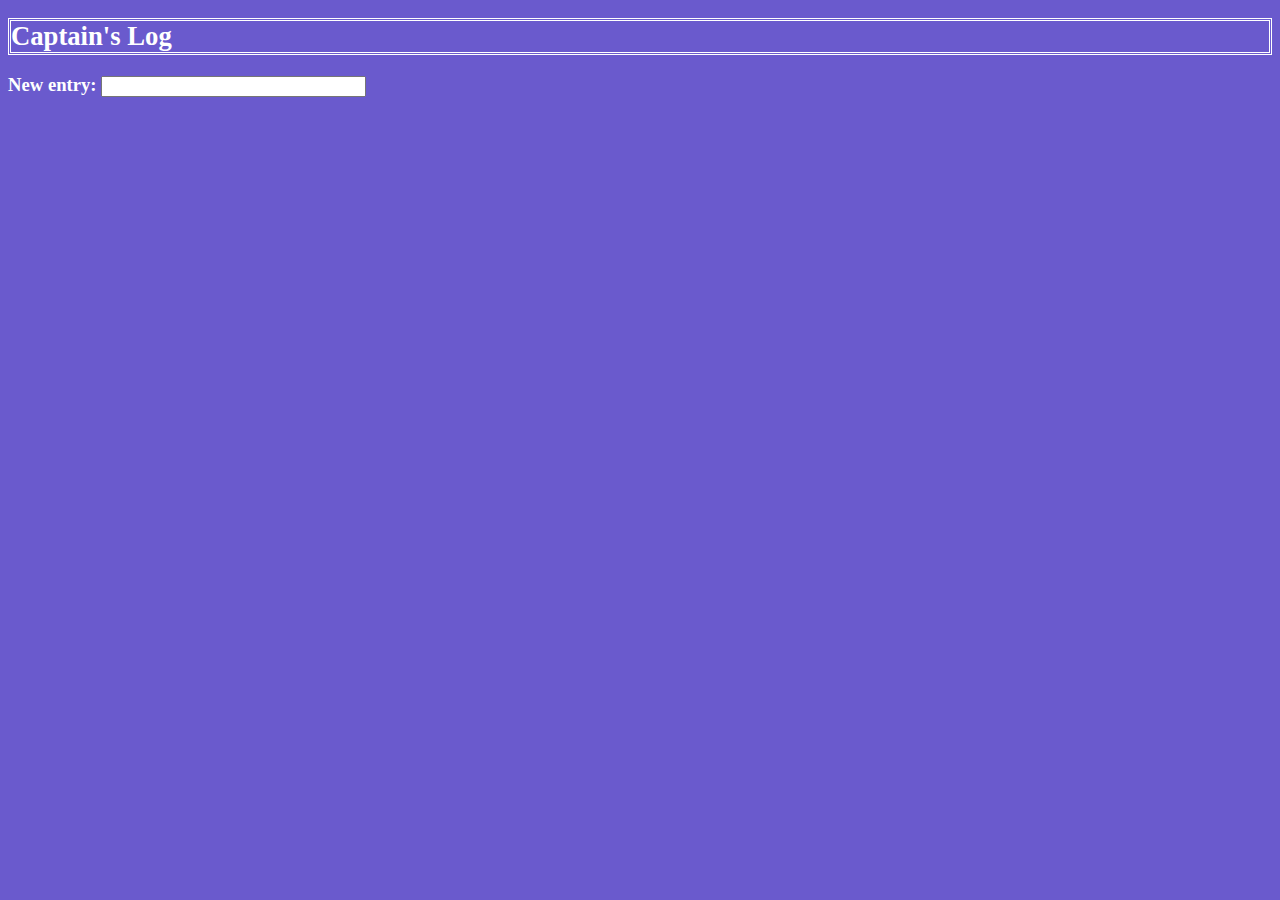
<file: captainslog/index.html>
<!DOCTYPE html>

<html>

<head>
    <meta charset="utf-8" />
    <title>Captain's Log</title>
    <link rel="stylesheet" href="style.css" />
    <script src="https://ajax.googleapis.com/ajax/libs/jquery/3.2.1/jquery.min.js">
    </script>
    <script>
        var message = "";
        var d;
        var val;
        var ray = [];
        var output;
        $(document).ready(function(){
            $("#log").css('color', 'white');
            for (var i = (localStorage.length - 1); i >= 0; i--)
            {
                var reloadkey = localStorage.key(i);
                var reloadval = localStorage.getItem(localStorage.key(i));
                output = reloadkey + " - " + reloadval + "</br>";
                ray[i] = output;
            }
            output = ray.sort();
            output = output.reverse();
            for (var i = 0; i < output.length; i++)
            {
                message = message + output[i];
            }
            $("#log").html(message);
            $("#msg").keypress(function(event) {     
                var keycode = event.keyCode || event.which;
                if(keycode == 13) {
                        d = new Date;
                        val = $("#msg").val();
                        message = d + " - " + val + "</br>" + message;        
                        $("#log").html(message);
                        localStorage.setItem(d, val);
                        $('#msg').val('');
                    }           
            });
        });
    </script>
</head>

<body>
    <h1>Captain's Log</h1>
    <h3>New entry: <input type="text" id="msg" name="msg" size="30" /></h3>
    <div id="log"></div>
</body>
</html>
</file>
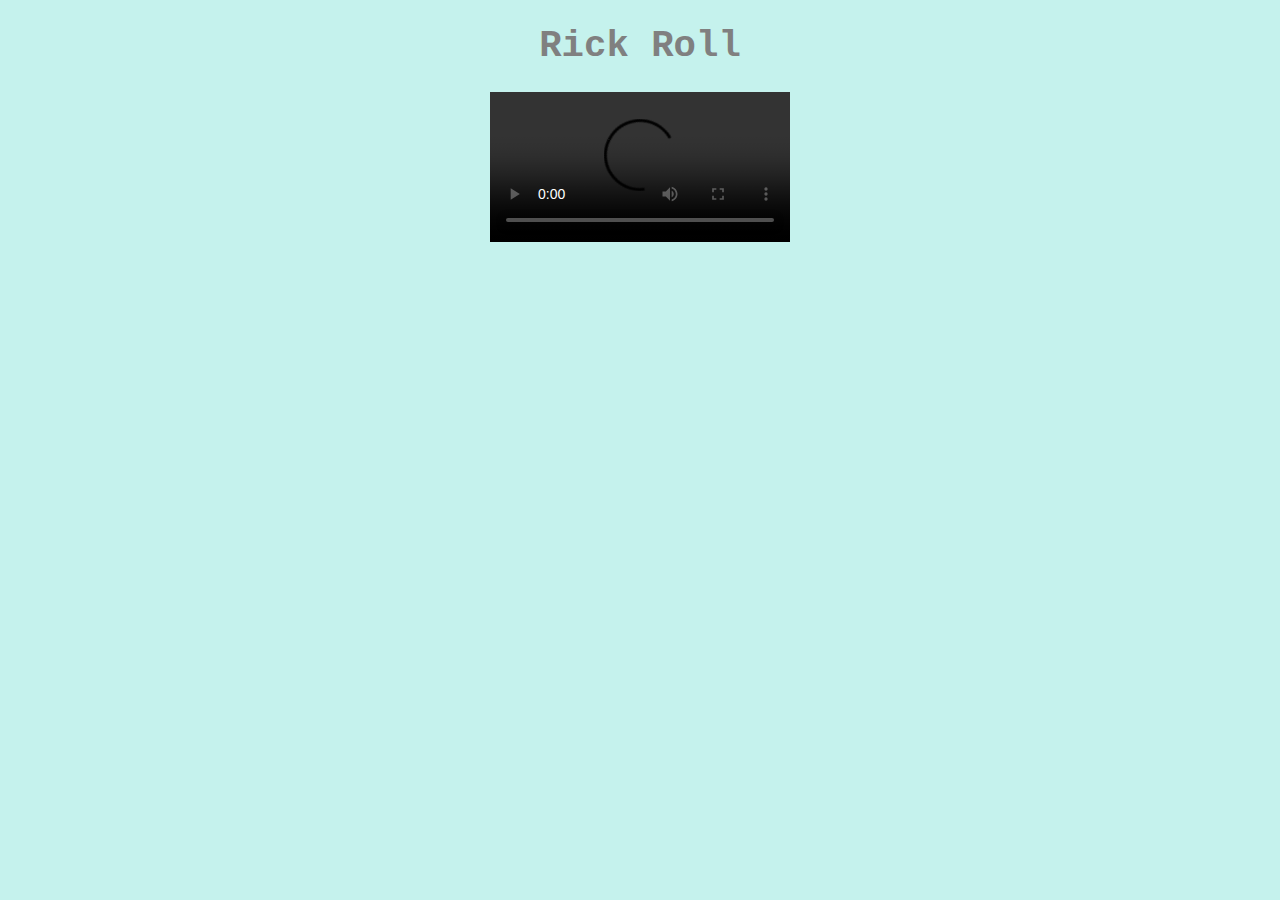
<file: rickroll/index.html>
<!DOCTYPE html>
<html>
<head>
<meta charset="utf-8" />
<title>Rick Roll</title>
<link rel="stylesheet" href="style.css" type="text/css" />
</head>

<body>

<h1 id="title">Rick Roll</h1>

<video src="https://www.cs.tufts.edu/comp/20/rickroll.mp4" id="rickroll" controls></video>
<div id="lyrics"></div>

<script>
	var vid = document.getElementById("rickroll");
	var lyrics = document.getElementById("lyrics");

	vid.ontimeupdate = function() {updateLyrics()};
		function updateLyrics() {
		
		if (vid.currentTime > 18 && vid.currentTime < 34) {
			lyrics.innerHTML = "<div>We're no strangers to love </div><div>You know the rules and so do I </div><div>A full commitment's what I'm thinking of</div><div>You wouldn't get this from any other guy</div>";
		}
		else if ((vid.currentTime > 34 && vid.currentTime < 42) || (vid.currentTime > 152 && vid.currentTime < 160)){
			lyrics.innerHTML = "<div> I just wanna tell you how I'm feeling</div><div>Gotta make you understand</div>";
		}
		else if ((vid.currentTime > 42 && vid.currentTime < 60) || (vid.currentTime > 85 && vid.currentTime < 101) || (vid.currentTime > 101 && vid.currentTime < 119) || (vid.currentTime > 160 && vid.currentTime < 178) || (vid.currentTime > 178 && vid.currentTime < 195) || (vid.currentTime > 195 && vid.currentTime < 211)) {
			lyrics.innerHTML = "<div>Never gonna give you up</div><div>Never gonna let you down</div><div>Never gonna run around and desert you</div><div>Never gonna make you cry</div><div>Never gonna say goodbye</div><div>Never gonna tell a lie and hurt you</div>";
		}
		else if ((vid.currentTime > 60 && vid.currentTime < 77) || (vid.currentTime > 136 && vid.currentTime < 152)){
			lyrics.innerHTML = "<div>We've known each other for so long</div><div>Your heart's been aching, but</div><div>You're too shy to say it</div><div>Inside, we both know what's been going on</div><div>We know the game and we're gonna play it</div>";
		}
		else if ((vid.currentTime > 77 && vid.currentTime < 85)) {
			lyrics.innerHTML = "<div>And if you ask me how I'm feeling</div><div>Don't tell me you're too blind to see</div>";
		}
		else if ((vid.currentTime > 119 && vid.currentTime < 136)) {
			lyrics.innerHTML = "<div>(Ooh, give you up)</div><div>(Ooh, give you up)</div><div>Never gonna give, never gonna give</div><div>(Give you up)</div><div>Never gonna give, never gonna give</div><div>(Give you up)</div>";
		}
		else {
			lyrics.innerHTML = "";
		}	
}
</script>
</body>
</html>
</file>
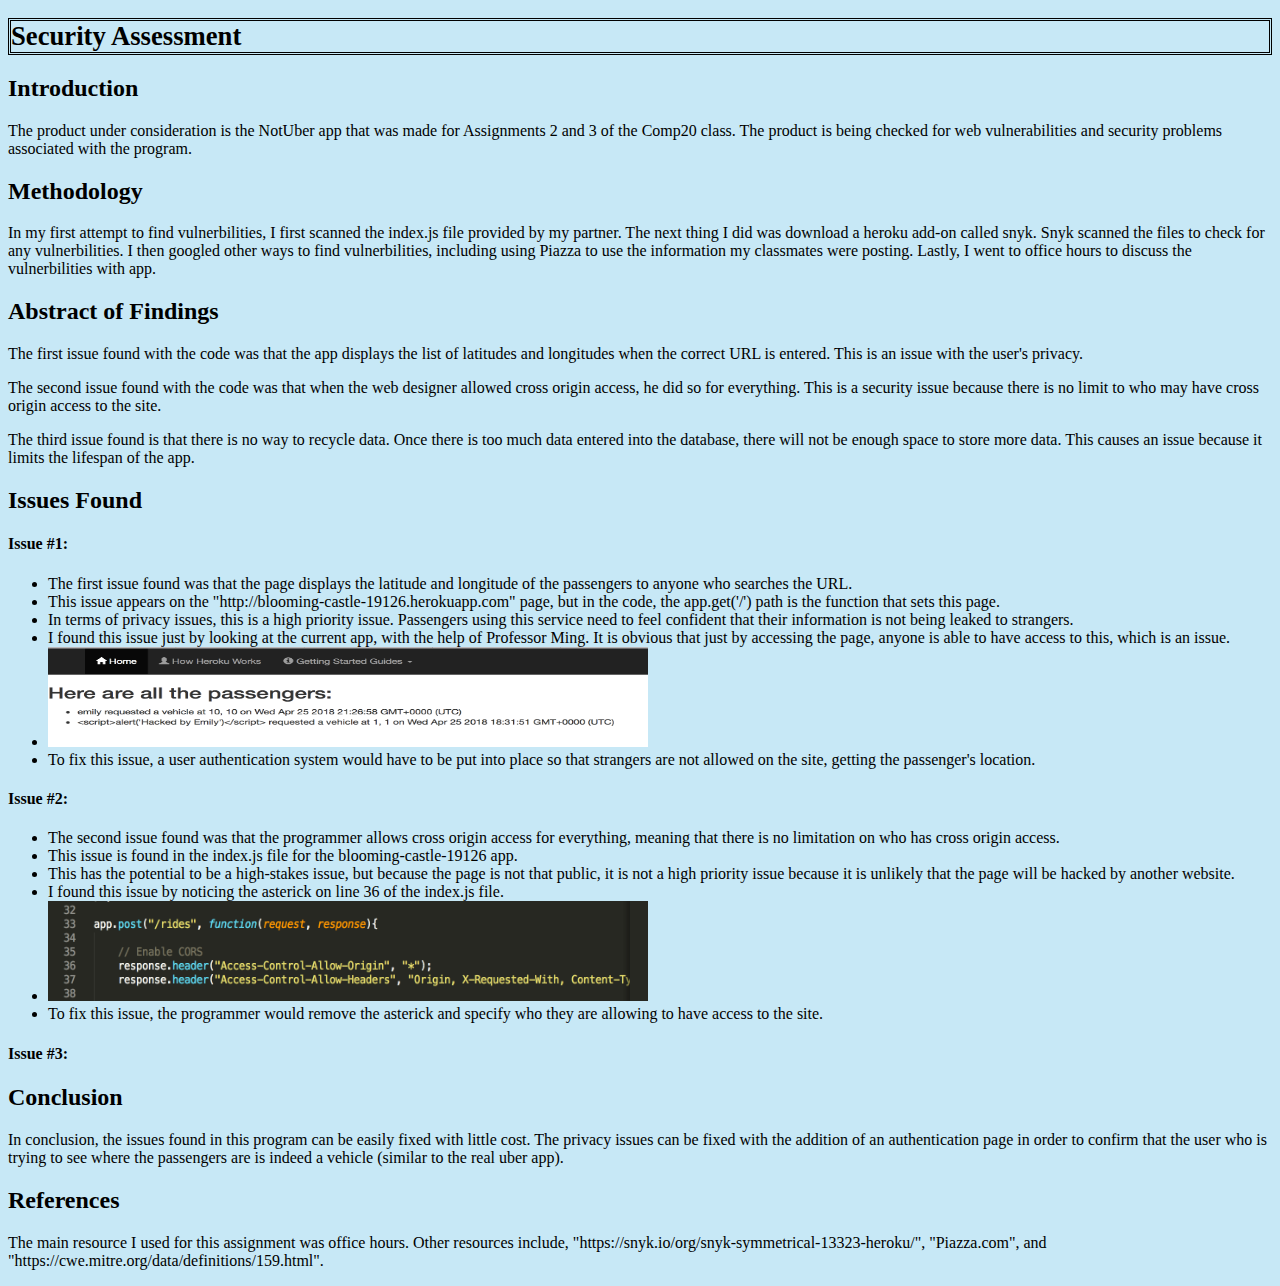
<file: security/index.html>
<!DOCTYPE html>

<html>

<head>
    <meta charset="utf-8" />
    <title>Security</title>
    <link rel="stylesheet" href="style.css" />
</head>

<body>
    <h1>Security Assessment</h1>

    <h2>Introduction</h2>
    <p>The product under consideration is the NotUber app that was made for Assignments 2 and 3 of the Comp20 class. The product is being checked for web vulnerabilities and security problems associated with the program.</p>

    <h2>Methodology</h2>
    <p>In my first attempt to find vulnerbilities, I first scanned the index.js file provided by my partner. The next thing I did was download a heroku add-on called snyk. Snyk scanned the files to check for any vulnerbilities. I then googled other ways to find vulnerbilities, including using Piazza to use the information my classmates were posting. Lastly, I went to office hours to discuss the vulnerbilities with app.</p>

    <h2>Abstract of Findings</h2>
    <p>The first issue found with the code was that the app displays the list of latitudes and longitudes when the correct URL is entered. This is an issue with the user's privacy.</p>
    <p>The second issue found with the code was that when the web designer allowed cross origin access, he did so for everything. This is a security issue because there is no limit to who may have cross origin access to the site.</p>
    <p>The third issue found is that there is no way to recycle data. Once there is too much data entered into the database, there will not be enough space to store more data. This causes an issue because it limits the lifespan of the app.</p>

    <h2>Issues Found</h2>
    <h4>Issue #1:</h4>
    <ul>
        <li>The first issue found was that the page displays the latitude and longitude of the passengers to anyone who searches the URL.</li>
        <li>This issue appears on the "http://blooming-castle-19126.herokuapp.com" page, but in the code, the app.get('/') path is the function that sets this page.</li>
        <li>In terms of privacy issues, this is a high priority issue. Passengers using this service need to feel confident that their information is not being leaked to strangers.</li>
        <li>I found this issue just by looking at the current app, with the help of Professor Ming. It is obvious that just by accessing the page, anyone is able to have access to this, which is an issue.</li>
        <li><img src="proof1.png" alt="proofIssue1" class="image1"></li>
        <li>To fix this issue, a user authentication system would have to be put into place so that strangers are not allowed on the site, getting the passenger's location.</li>
    </ul>
    <h4>Issue #2:</h4>
    <ul>
        <li>The second issue found was that the programmer allows cross origin access for everything, meaning that there is no limitation on who has cross origin access.</li>
        <li>This issue is found in the index.js file for the blooming-castle-19126 app.</li>
        <li>This has the potential to be a high-stakes issue, but because the page is not that public, it is not a high priority issue because it is unlikely that the page will be hacked by another website.</li>
        <li>I found this issue by noticing the asterick on line 36 of the index.js file.</li>
        <li><img src="proof2.png" alt="proofIssue2" class="image2"></li>
        <li>To fix this issue, the programmer would remove the asterick and specify who they are allowing to have access to the site.</li>
    </ul>
    <h4>Issue #3:</h4>

    <h2>Conclusion</h2>
    <p>In conclusion, the issues found in this program can be easily fixed with little cost. The privacy issues can be fixed with the addition of an authentication page in order to confirm that the user who is trying to see where the passengers are is indeed a vehicle (similar to the real uber app).</p>

    <h2>References</h2>
    <p>The main resource I used for this assignment was office hours. Other resources include, "https://snyk.io/org/snyk-symmetrical-13323-heroku/", "Piazza.com", and "https://cwe.mitre.org/data/definitions/159.html".</p>

</body>
</html>
</file>
<file: captainslog/style.css>
h1 {
	font-family: "Optima";
	font-size: 20pt;
	color: white;
	border: double;
	border-color: white;
}

h3 {
	font-family: "Optima";
	font-size: 14pt;
	color: white;
}

body {
	background-color: SlateBlue;
}
</file>
<file: rickroll/style.css>
body {
	background-color: #C5F2ED;
	font-family: "Courier New";
	font-size: 14pt;
	color: grey;
	text-align: center;
}
</file>
<file: security/style.css>
h1 {
	font-family: "Optima";
	font-size: 20pt;
	color: black;
	border: double;
	border-color: black;
}


body {
	background-color: #C7E8F6;
}

.image1 {
	width: 600px;
	height: 100px;
}

.image2 {
	width: 600px;
	height: 100px;
}
</file>
